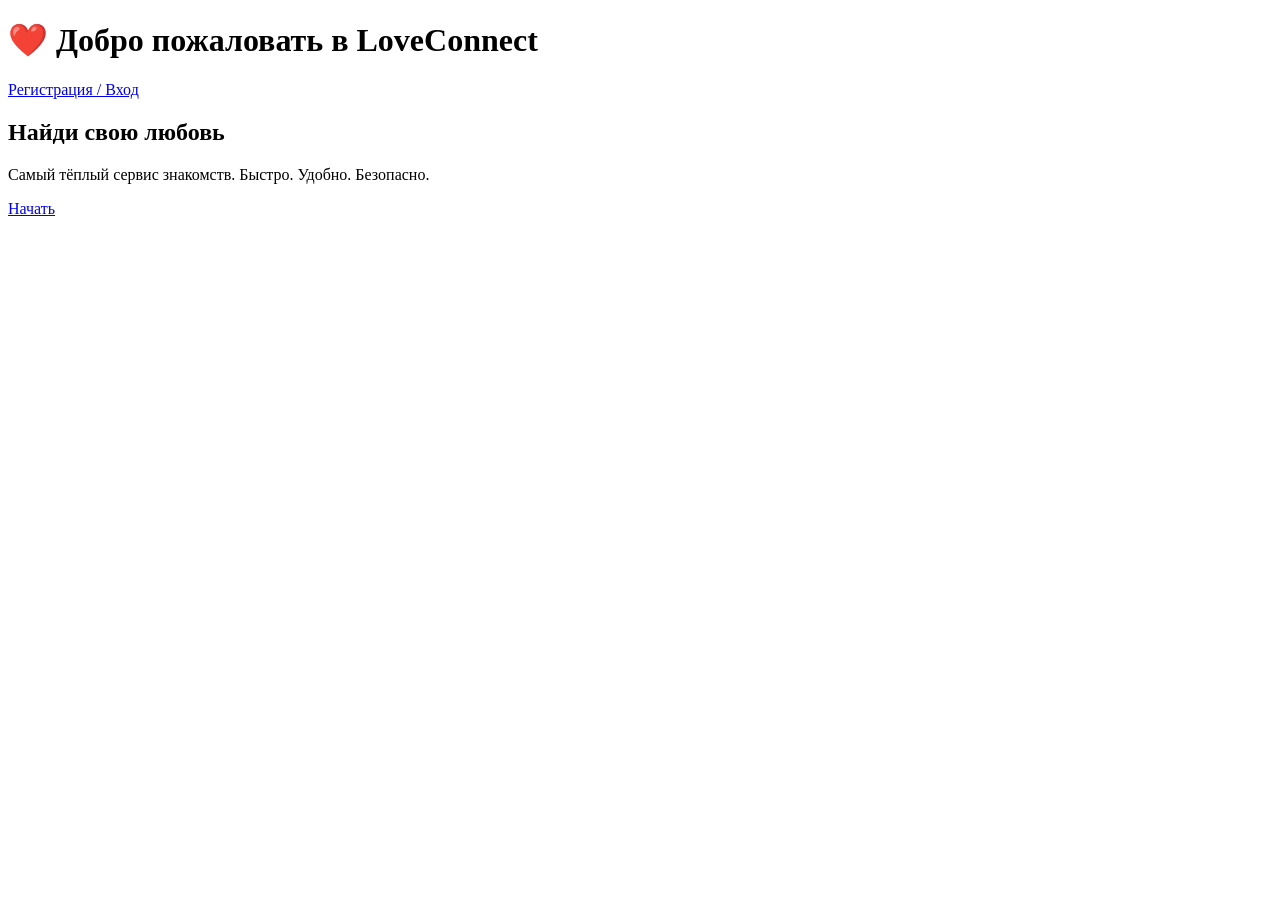
<file: index.html>
<!DOCTYPE html>
<html lang="ru">
<head>
  <meta charset="UTF-8" />
  <meta name="viewport" content="width=device-width, initial-scale=1.0" />
  <title>LoveConnect</title>
  <link rel="stylesheet" href="style.css" />
</head>
<body>
  <header>
    <h1>❤️ Добро пожаловать в LoveConnect</h1>
    <nav>
      <a href="signup.html">Регистрация / Вход</a>
    </nav>
  </header>
  <main>
    <section class="hero">
      <h2>Найди свою любовь</h2>
      <p>Самый тёплый сервис знакомств. Быстро. Удобно. Безопасно.</p>
      <a class="btn" href="signup.html">Начать</a>
    </section>
  </main>
</body>
</html>
</file>
<file: style.css>
<!DOCTYPE html>
<html lang="ru">
<head>
  <meta charset="UTF-8" />
  <meta name="viewport" content="width=device-width, initial-scale=1.0" />
  <title>Регистрация</title>
  <link rel="stylesheet" href="style.css" />
  <script src="https://www.gstatic.com/firebasejs/9.23.0/firebase-app-compat.js"></script>
  <script src="https://www.gstatic.com/firebasejs/9.23.0/firebase-auth-compat.js"></script>
</head>
<body>
  <div class="form-container">
    <h2>Регистрация / Вход</h2>
    <input type="email" id="email" placeholder="Электронная почта" />
    <input type="password" id="password" placeholder="Пароль" />
    <button id="signupBtn">Зарегистрироваться</button>
    <button id="loginBtn">Войти</button>
    <button id="logoutBtn">Выйти</button>
  </div>

  <script>
    const firebaseConfig = {
      apiKey: "AIzaSyCq9EW1JNuJmqn1kZyMHyB0u5AGnuXwCeQ",
      authDomain: "loveconnect-e7435.firebaseapp.com",
      projectId: "loveconnect-e7435",
      storageBucket: "loveconnect-e7435.appspot.com",
      messagingSenderId: "1013998982426",
      appId: "1:1013998982426:web:7b6df475ff7063a29308a3",
      measurementId: "G-9F0PESYHMH"
    };

    firebase.initializeApp(firebaseConfig);
    const auth = firebase.auth();

    document.getElementById('signupBtn').onclick = () => {
      const email = document.getElementById('email').value;
      const password = document.getElementById('password').value;
      auth.createUserWithEmailAndPassword(email, password)
        .then(() => alert('Регистрация успешна'))
        .catch(error => alert('Ошибка: ' + error.message));
    };

    document.getElementById('loginBtn').onclick = () => {
      const email = document.getElementById('email').value;
      const password = document.getElementById('password').value;
      auth.signInWithEmailAndPassword(email, password)
        .then(() => alert('Вход выполнен'))
        .catch(error => alert('Ошибка: ' + error.message));
    };

    document.getElementById('logoutBtn').onclick = () => {
      auth.signOut()
        .then(() => alert('Вы вышли из аккаунта'));
    };
  </script>
</body>
</html>
</file>
